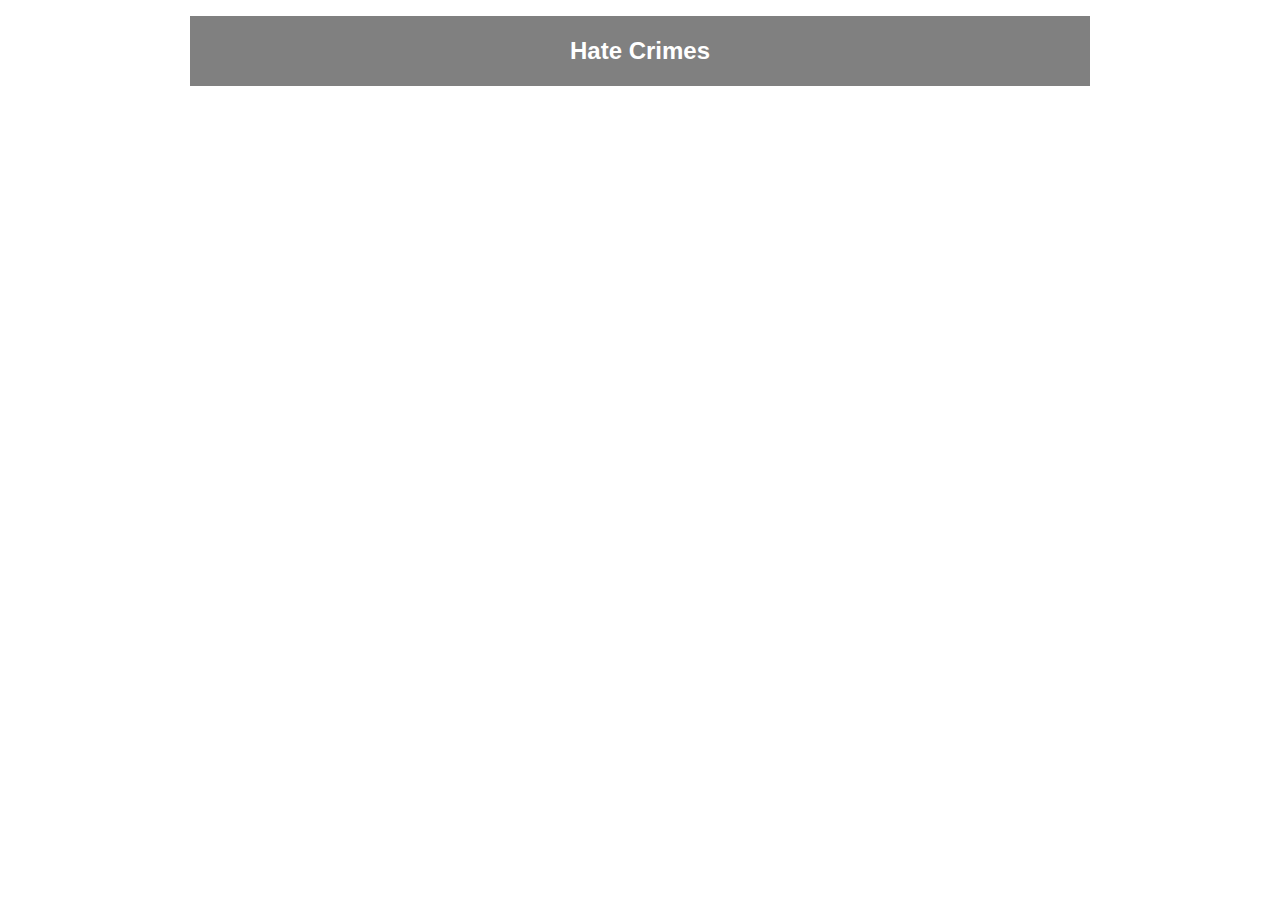
<file: datavis2/index.html>
<!DOCTYPE html>
<html lang="en">
<head>
	<meta charset="utf-8">
	<meta name="viewport" content="width=device-width, initial-scale=1">
	<title>Data Visualization Assignment #2</title>
	<style type="text/css"> body{max-width:900px;margin-right:auto;margin-left:auto;padding:8px}.header{background-color:gray;color:#fff;font-family:Arial,sans-serif;padding:1px;margin-bottom:30px;text-align:center}
	</style>
</head>
<body>

	<div class="header">
		<h2>Hate Crimes</h2>
	</div>
 <iframe title="Hate Crimes Counties In NY State (Copy)" aria-label="Stacked Bars" id="datawrapper-chart-4qT97" src="https://datawrapper.dwcdn.net/4qT97/1/" scrolling="no" frameborder="0" style="width: 0; min-width: 100% !important; border: none;" height="357"></iframe><script type="text/javascript">!function(){"use strict";window.addEventListener("message",(function(e){if(void 0!==e.data["datawrapper-height"]){var t=document.querySelectorAll("iframe");for(var a in e.data["datawrapper-height"])for(var r=0;r<t.length;r++){if(t[r].contentWindow===e.source)t[r].style.height=e.data["datawrapper-height"][a]+"px"}}}))}();
</script>
</body>
</html>
</file>
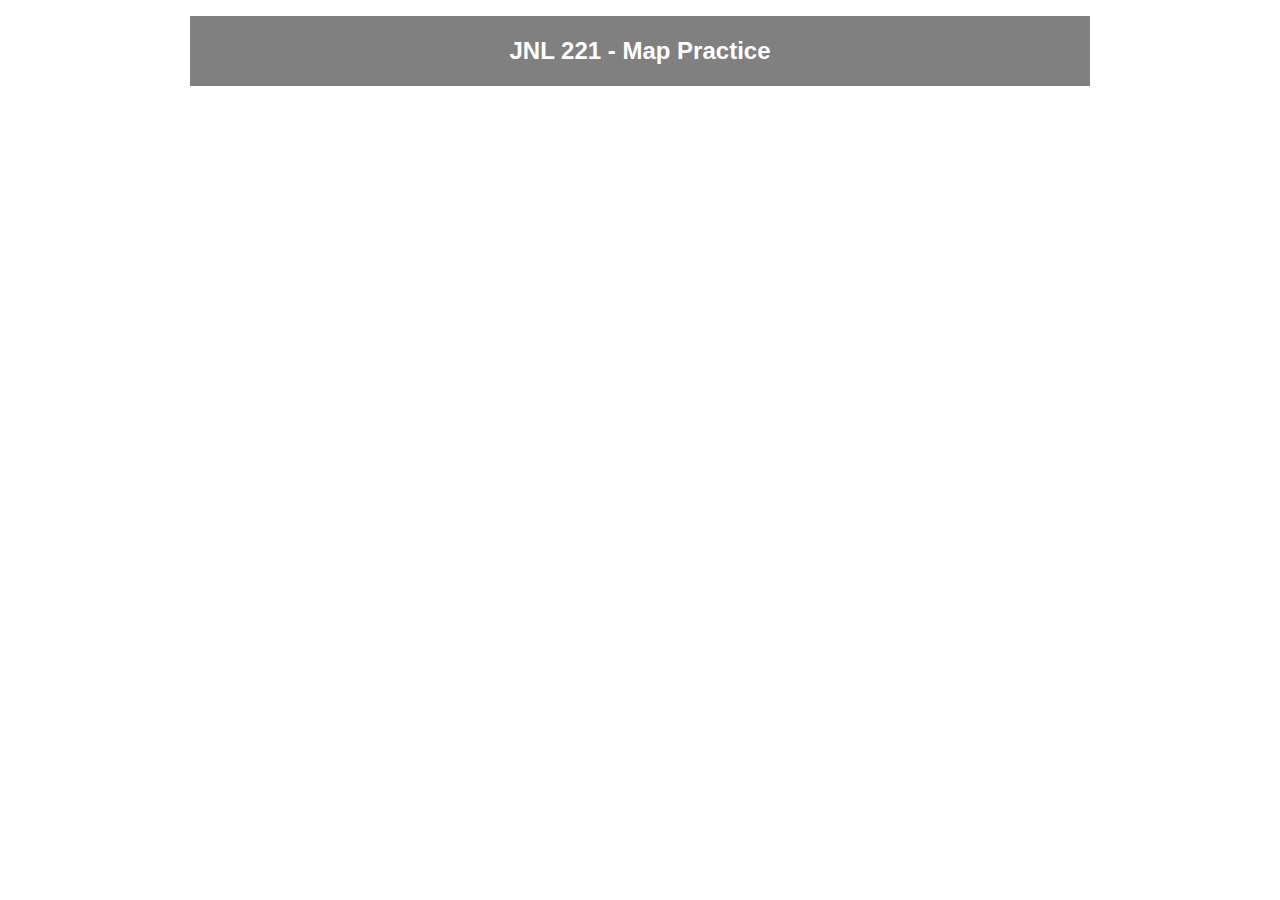
<file: maps/index.html>
<!DOCTYPE html>
<html lang="en">
<head>
	<meta charset="utf-8">
	<meta name="viewport" content="width=device-width, initial-scale=1">
	<title>Locator Map of Newhouse School</title>
	<style type="text/css"> body{max-width:900px;margin-right:auto;margin-left:auto;padding:8px}.header{background-color:gray;color:#fff;font-family:Arial,sans-serif;padding:1px;margin-bottom:30px;text-align:center}
	</style>
</head>
<body>

	<div class="header">
		<h2>JNL 221 - Map Practice</h2>
	</div>
 <iframe title="S. I. Newhouse School of Public Communications" aria-label="Locator maps" id="datawrapper-chart-GezFx" src="https://datawrapper.dwcdn.net/GezFx/1/" scrolling="no" frameborder="0" style="width: 0; min-width: 100% !important; border: none;" height="518"></iframe><script type="text/javascript">!function(){"use strict";window.addEventListener("message",(function(e){if(void 0!==e.data["datawrapper-height"]){var t=document.querySelectorAll("iframe");for(var a in e.data["datawrapper-height"])for(var r=0;r<t.length;r++){if(t[r].contentWindow===e.source)t[r].style.height=e.data["datawrapper-height"][a]+"px"}}}))}();
</script>
</script>
</body>
</html>
</file>
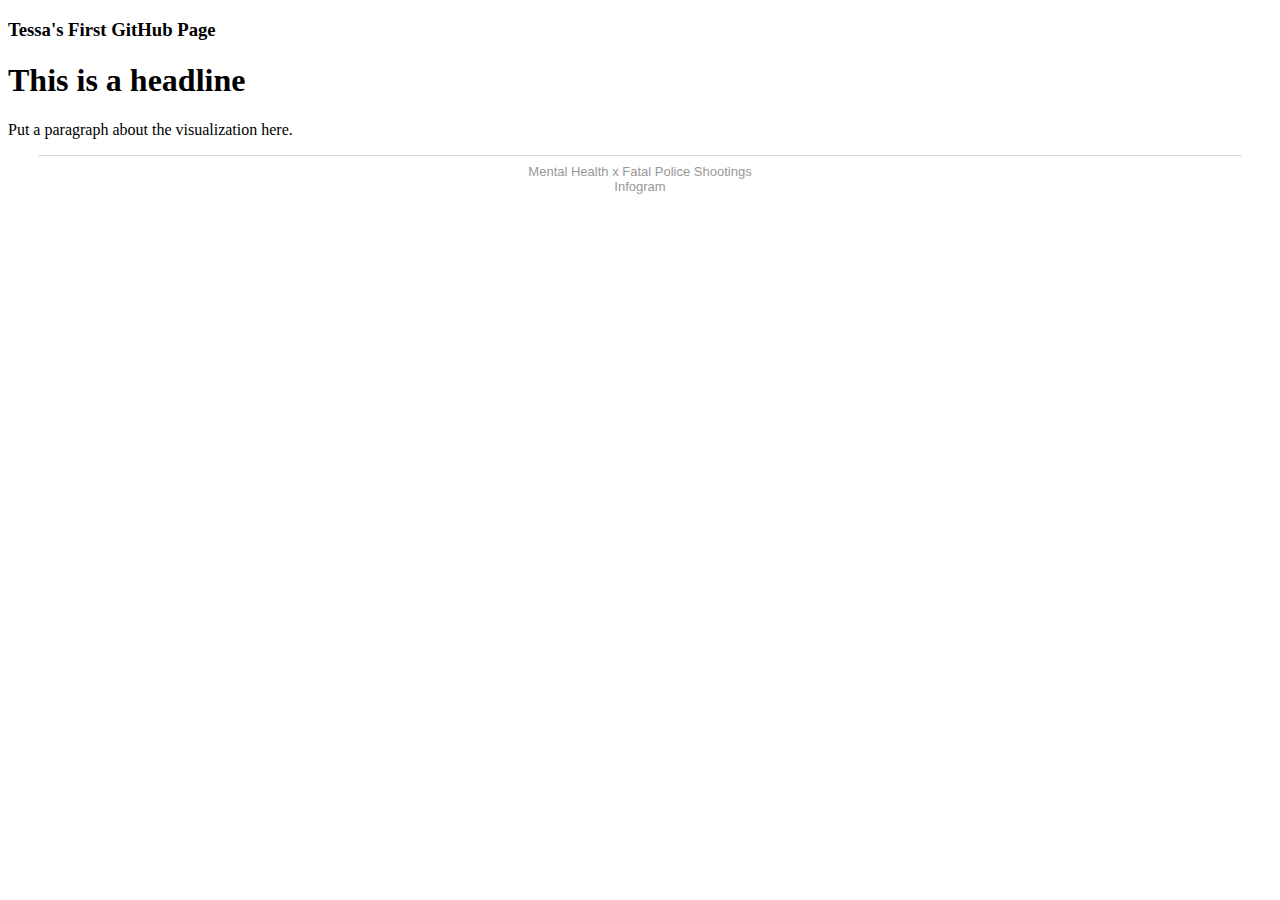
<file: old_index.html>
<!doctype html>
<html lang="en">
  <head>
    <!-- Required meta tags -->
    <meta charset="utf-8">
    <meta name="viewport" content="width=device-width, initial-scale=1">

    <!-- Bootstrap CSS -->
    <link href="https://cdn.jsdelivr.net/npm/bootstrap@5.0.2/dist/css/bootstrap.min.css" rel="stylesheet" integrity="sha384-EVSTQN3/azprG1Anm3QDgpJLIm9Nao0Yz1ztcQTwFspd3yD65VohhpuuCOmLASjC" crossorigin="anonymous">

    <title>JNL 221 - Class Demo</title>
  </head>
  <body>

    <div class="container">

      <div class="row">
        <header class="col bg-secondary text-white p-2 mb-4">
          <h3>Tessa's First GitHub Page
        </h3>
        </header>
      </div>

      <div class="row">
        <div class="col-lg-7">


          <h1>This is a headline</h1>

          <p>Put a paragraph about the visualization here.</p>

          <!-- PLACE YOUR DATAWRAPPER <iframe> DIRECTLY UNDERNEATH ME! -->

            <div class="infogram-embed" data-id="facedb0e-793c-4387-b4b6-f79dc9c684a2" data-type="interactive" data-title="Mental Health x Fatal Police Shootings"></div><script>!function(e,i,n,s){var t="InfogramEmbeds",d=e.getElementsByTagName("script")[0];if(window[t]&&window[t].initialized)window[t].process&&window[t].process();else if(!e.getElementById(n)){var o=e.createElement("script");o.async=1,o.id=n,o.src="https://e.infogram.com/js/dist/embed-loader-min.js",d.parentNode.insertBefore(o,d)}}(document,0,"infogram-async");</script><div style="padding:8px 0;font-family:Arial!important;font-size:13px!important;line-height:15px!important;text-align:center;border-top:1px solid #dadada;margin:0 30px"><a href="https://infogram.com/facedb0e-793c-4387-b4b6-f79dc9c684a2" style="color:#989898!important;text-decoration:none!important;" target="_blank">Mental Health x Fatal Police Shootings</a><br><a href="https://infogram.com" style="color:#989898!important;text-decoration:none!important;" target="_blank" rel="nofollow">Infogram</a></div>
          
          <!-- PLACE YOUR DATAWRAPPER <iframe> ABOVE ME!-->
        
        </div>

      </div>

    <!-- Bootstrap Bundle with Popper -->
    <script src="https://cdn.jsdelivr.net/npm/bootstrap@5.0.2/dist/js/bootstrap.bundle.min.js" integrity="sha384-MrcW6ZMFYlzcLA8Nl+NtUVF0sA7MsXsP1UyJoMp4YLEuNSfAP+JcXn/tWtIaxVXM" crossorigin="anonymous"></script>

  </body>
</html>
</file>
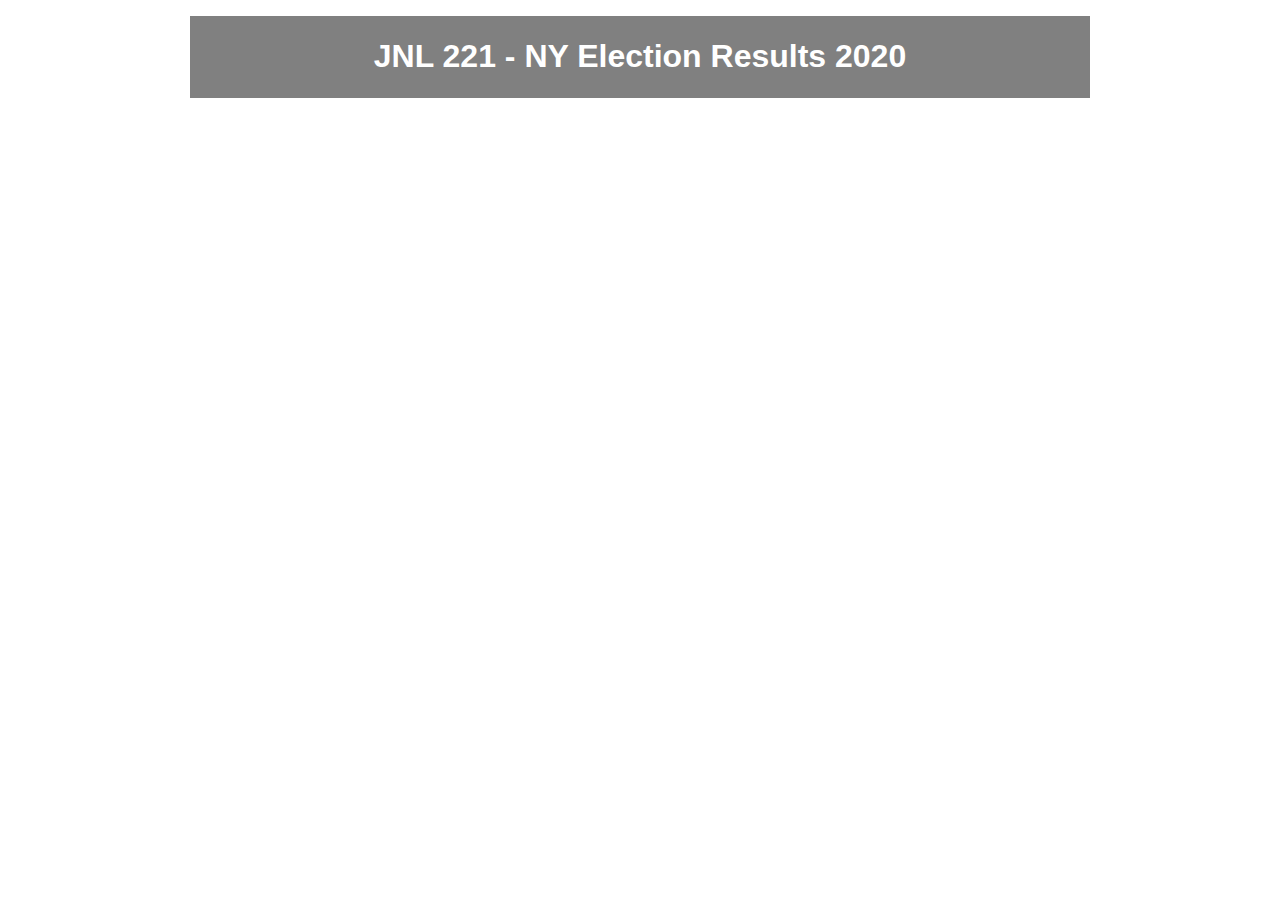
<file: maps/ny2020.html>
<!DOCTYPE html>
<html lang="en">
<head>
	<meta charset="utf-8">
	<meta name="viewport" content="width=device-width, initial-scale=1">
	<title>Locator Map of Newhouse School</title>
	<style type="text/css"> body{max-width:900px;margin-right:auto;margin-left:auto;padding:8px}.header{background-color:gray;color:#fff;font-family:Arial,sans-serif;padding:1px;margin-bottom:30px;text-align:center}
	</style>
</head>
<body>

	<div class="header">
		<h1>JNL 221 - NY Election Results 2020</h1>
	</div>
<iframe title="2020 Presidential Election in New York" aria-label="Map" id="datawrapper-chart-CYuiS" src="https://datawrapper.dwcdn.net/CYuiS/1/" scrolling="no" frameborder="0" style="width: 0; min-width: 100% !important; border: none;" height="594" data-external="1"></iframe><script type="text/javascript">!function(){"use strict";window.addEventListener("message",(function(e){if(void 0!==e.data["datawrapper-height"]){var t=document.querySelectorAll("iframe");for(var a in e.data["datawrapper-height"])for(var r=0;r<t.length;r++){if(t[r].contentWindow===e.source)t[r].style.height=e.data["datawrapper-height"][a]+"px"}}}))}();
</script>
</script>
</script>
</body>
</html>
</file>
